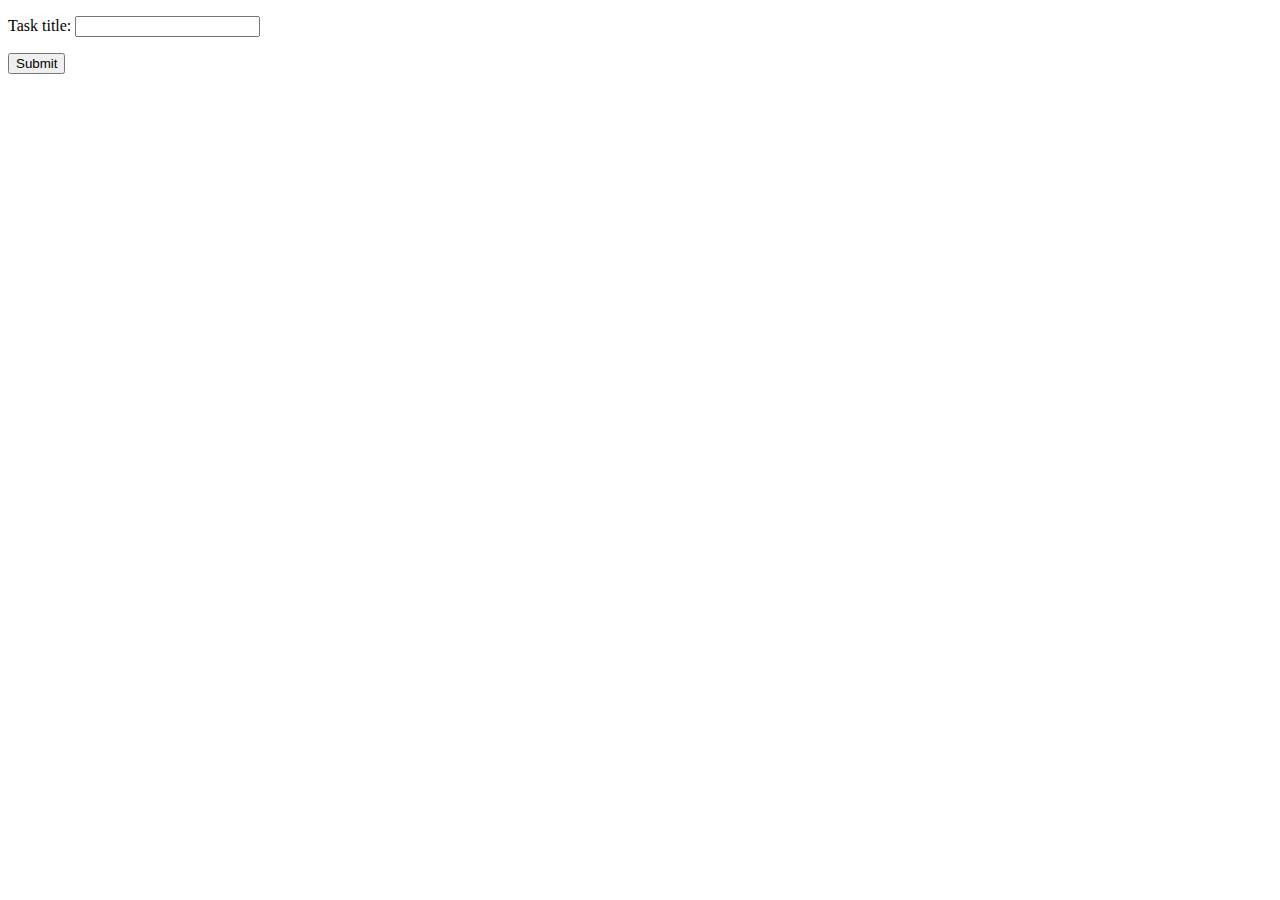
<file: src/main/resources/templates/todoedit.html>
<!DOCTYPE html SYSTEM "http://www.thymeleaf.org/dtd/xhtml1-strict-thymeleaf-spring4-4.dtd">
<html lang="en" xmlns="http://www.w3.org/1999/xhtml" xmlns:th="http://www.thymeleaf.org">
<head>
    <meta charset="UTF-8"/>
    <title>todo-form</title>
</head>
<body>
<form th:action="@{/todos/{id}(id=${todo.getId()})}" th:object="${todo}" method="post">
    <p>
        Task title:
        <input type="text" th:field="${todo.title}">
        <span th:value="${todo.getTitle()}" th:if="${todo.getTitle() != null}"></span>
        </input>
    </p>
    <p>
        <input type="submit" value="Submit" />
    </p>
</form>
</body>
</html>
</file>
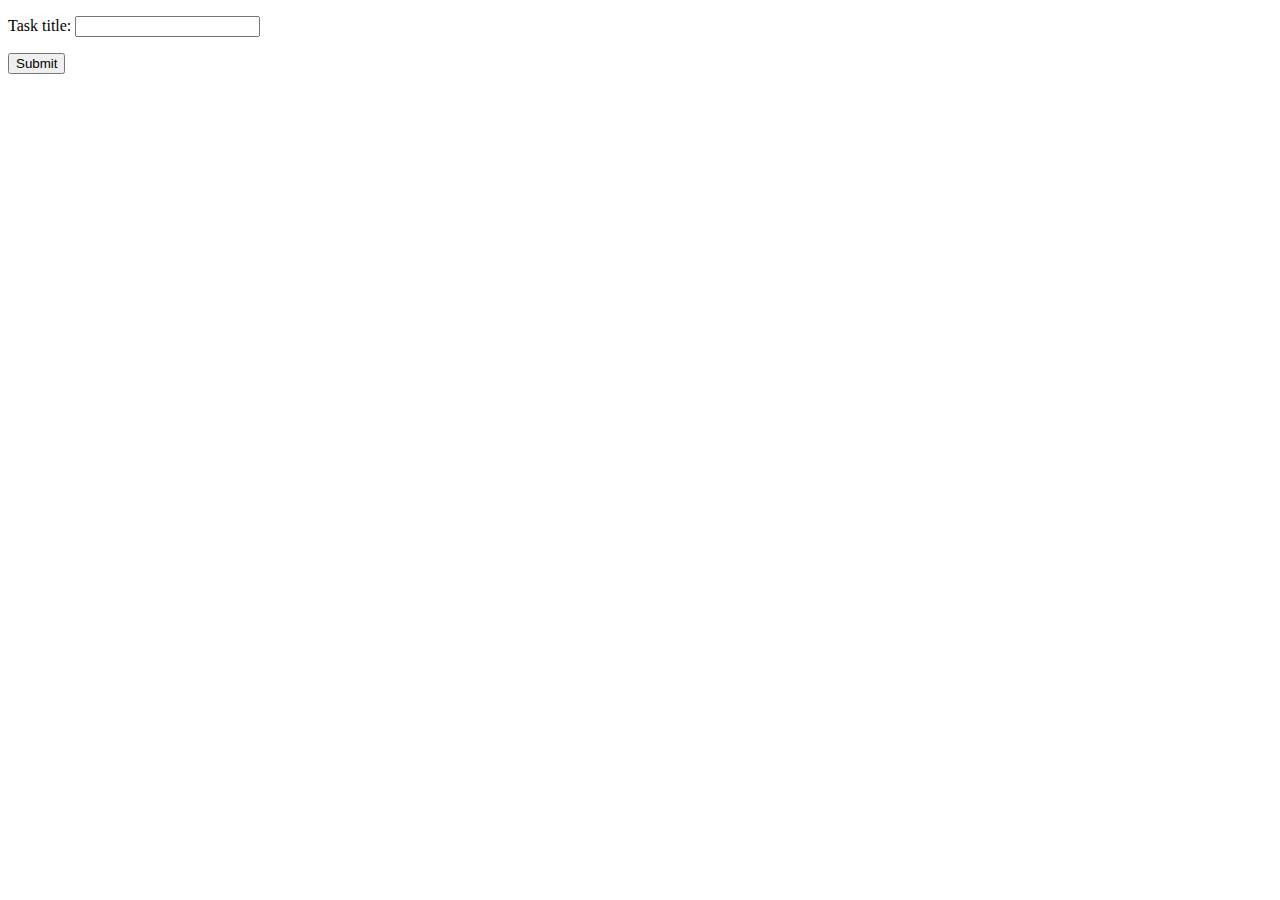
<file: src/main/resources/templates/todoform.html>
<!DOCTYPE html SYSTEM "http://www.thymeleaf.org/dtd/xhtml1-strict-thymeleaf-spring4-4.dtd">
<html lang="en" xmlns="http://www.w3.org/1999/xhtml" xmlns:th="http://www.thymeleaf.org">
<head>
    <meta charset="UTF-8"/>
    <title>todo-form</title>
</head>
<body>
<form action="#" th:action="@{/todos}" th:object="${todo}" method="post">
    <p>
        Task title: <input type="text" th:field="*{title}" />
    </p>
    <p>
        <input type="submit" value="Submit" />
    </p>
</form>
</body>
</html>
</file>
